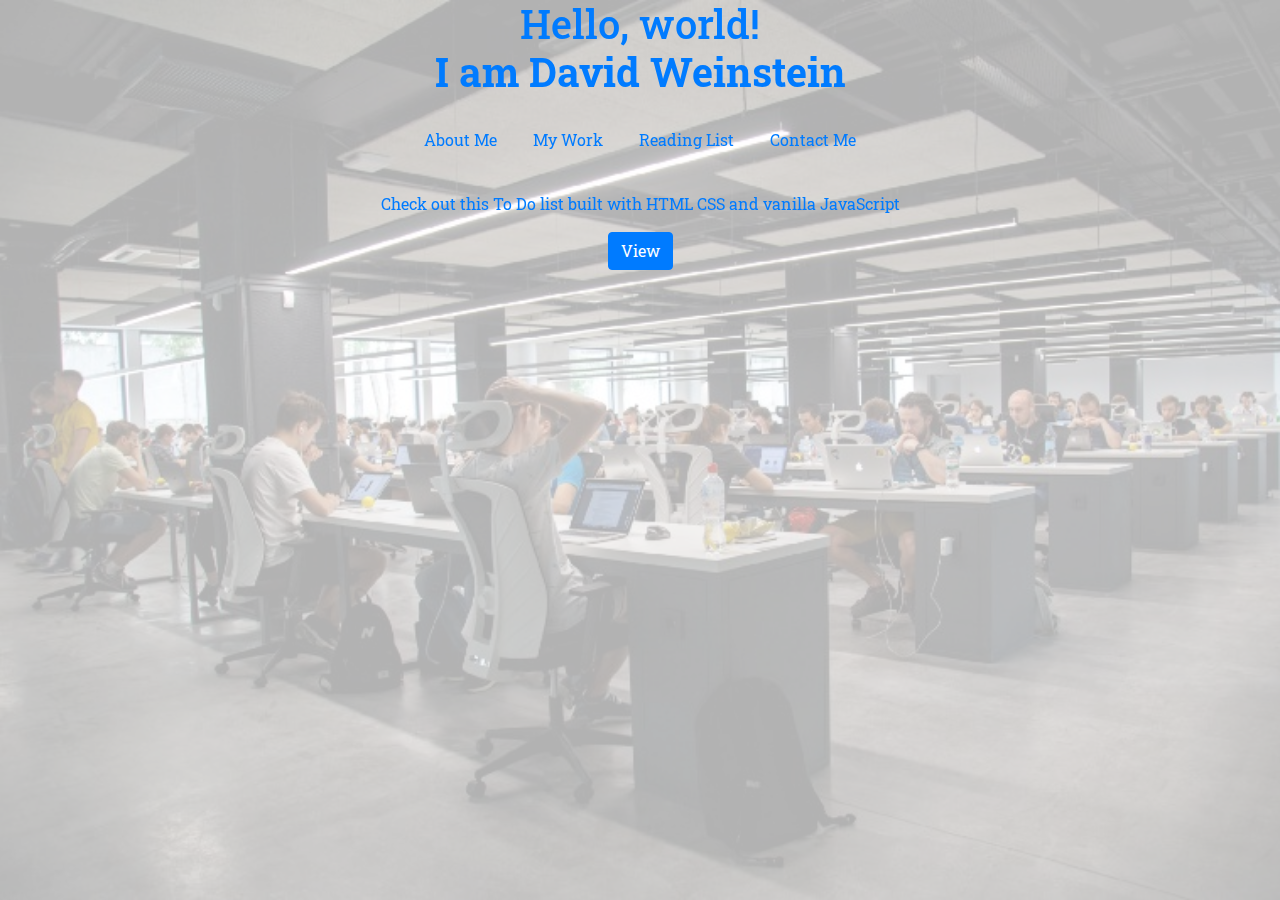
<file: index.html>
<!DOCTYPE html>
<html lang="en">
    <head>
        <meta charset="UTF-8">
        <meta name="viewport" content="width=device-width, initial-scale=1.0">
        <meta http-equiv="X-UA-Compatible" content="ie=edge">
        <title>Weinstein Dev</title>
        <link rel="stylesheet" href="https://stackpath.bootstrapcdn.com/bootstrap/4.3.1/css/bootstrap.min.css" integrity="sha384-ggOyR0iXCbMQv3Xipma34MD+dH/1fQ784/j6cY/iJTQUOhcWr7x9JvoRxT2MZw1T" crossorigin="anonymous">
        <link href="https://fonts.googleapis.com/css?family=Roboto+Slab&display=swap" rel="stylesheet">
        <link rel="stylesheet" href="assets/style.css">
    </head>
    <body>
        <div id="background"></div>
        <div class="container">
            <div class="row" id="header">
                <div class="col-md-12 text-center">
                    <h1 class="text-primary">Hello, world! <br> <strong>I am David Weinstein</strong></h1>
                </div>
            </div>
            <div class="row" id="navbar">
                <div class="col-md-12 text-center">
                    <ul class="text-white">
                        <li class="nav-item">
                            <a class="nav-link" href="#">About Me</a>
                        </li>
                        <li class="nav-item">
                            <a class="nav-link" href="#">My Work</a>
                        </li>
                        <li class="nav-item">
                            <a class="nav-link" href="#">Reading List</a>
                        </li>
                        <li class="nav-item">
                            <a class="nav-link" href="#">Contact Me</a>
                        </li>
                    </ul>
                </div>
            </div>
            <div class="row" id="linkrow">
                
                <div class="col-md-12 text-center">
                    <div class="row">
                        <div class="col-md-12">
                            <p>Check out this To Do list built with HTML CSS and vanilla JavaScript</p>
                        </div>
                    </div>
                    <div class="row">
                        <div class="col-md-4"></div>
                        <div class="col-md-4">
                            <a class="btn btn-primary" href="todo-link/index.html" target="_blank">View</a>
                        </div>
                        <div class="col-md-4"></div>
                    </div>
                </div>
            </div>
        </div>
        <script src="https://code.jquery.com/jquery-3.3.1.slim.min.js" integrity="sha384-q8i/X+965DzO0rT7abK41JStQIAqVgRVzpbzo5smXKp4YfRvH+8abtTE1Pi6jizo" crossorigin="anonymous"></script>
        <script src="https://cdnjs.cloudflare.com/ajax/libs/popper.js/1.14.7/umd/popper.min.js" integrity="sha384-UO2eT0CpHqdSJQ6hJty5KVphtPhzWj9WO1clHTMGa3JDZwrnQq4sF86dIHNDz0W1" crossorigin="anonymous"></script>
        <script src="https://stackpath.bootstrapcdn.com/bootstrap/4.3.1/js/bootstrap.min.js" integrity="sha384-JjSmVgyd0p3pXB1rRibZUAYoIIy6OrQ6VrjIEaFf/nJGzIxFDsf4x0xIM+B07jRM" crossorigin="anonymous"></script>
    </body>
</html>
</file>
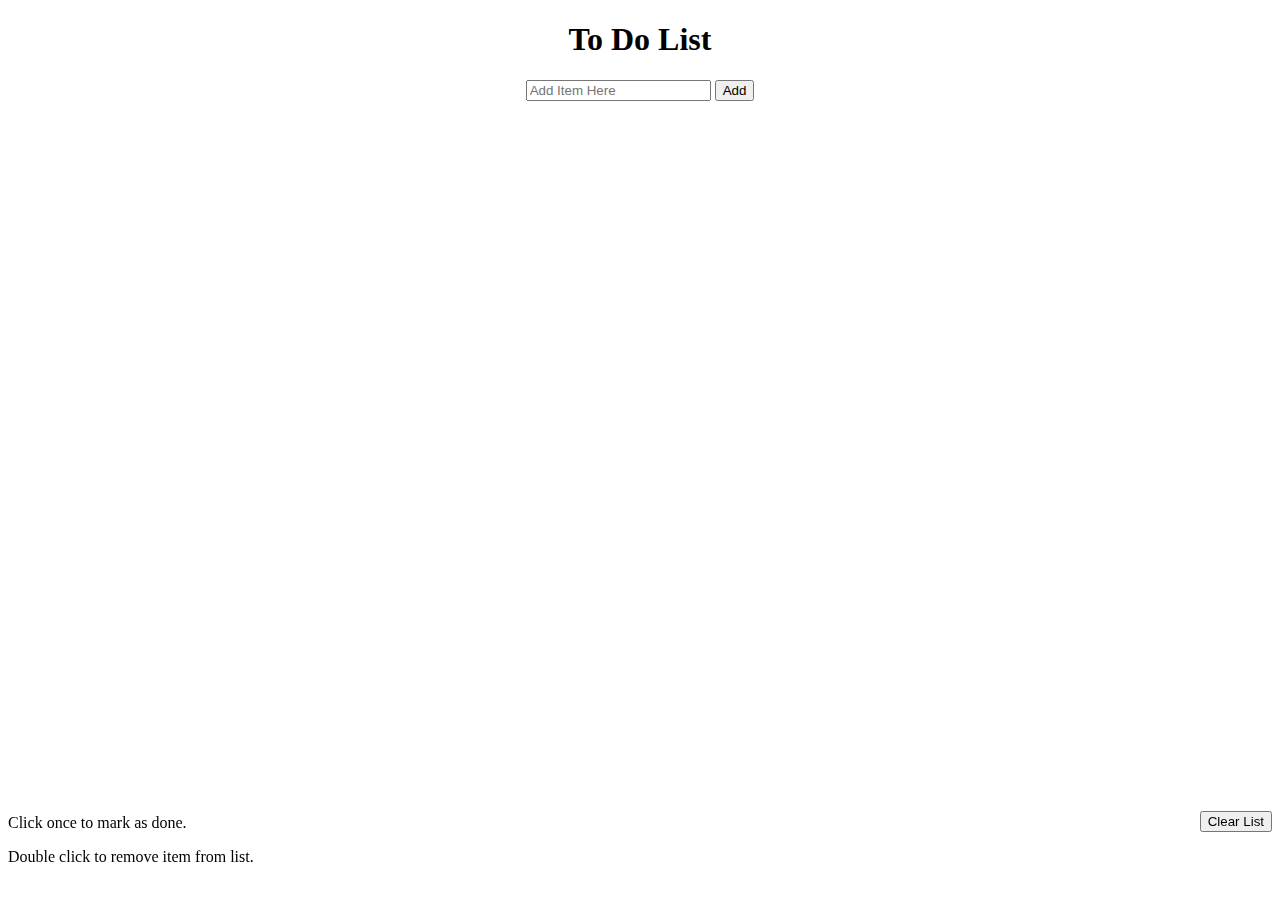
<file: todo-link/index.html>
<!DOCTYPE html>
<html lang="en">
<head>
    <meta charset="UTF-8">
    <meta name="viewport" content="width=device-width, initial-scale=1.0">
    <meta http-equiv="X-UA-Compatible" content="ie=edge">
    <title>To Do List</title>
    <link rel="stylesheet" href="style.css">
</head>
<body>
    <header class="title">
        <h1>To Do List</h1>
    </header>
    <div class="container-main">
        <div class="adds">
            <input id="typeitem" type="text" placeholder="Add Item Here">
            <button id="addItem">Add</button>
        </div>
        <div class="list">
            <ul id="deleteondbl">
            </ul>
        </div>
        </div>
    </div>
    <footer class="container">
        <div class="removeItem">
            <p>Click once to mark as done.</p>
            <p>Double click to remove item from list.</p><br>
        </div>
        <div class="clear">
            <button id="clearAll">Clear List</button>
        </div>
    </footer>
    <script src="script.js"></script>
</body>
</html>
</file>
<file: assets/style.css>
body, html {
    height: 100vh;
}
body {
    font-family: 'Roboto Slab', serif;
}

#background {
    display: block;
    position: relative;
  }
  
  #background::after {
    content: "";
    background: url(../assets/images/0_LPBuQlCevvDRPKf4.jpg)no-repeat;
    background-size: cover;
    opacity: 0.3;
    top: 0;
    left: 0;
    bottom: 0;
    right: 0;
    position: fixed;
    z-index: -1; 
  }

ul{
    list-style-type: none;
    padding: 0
}

ul li{
    display: inline-block;
}

#navbar{
    padding: 1em 0;
}

p{
    color: #007bff
}
</file>
<file: todo-link/style.css>
/* html, body {
    height: 100%;
    width: 100%;
} */


.title {
    text-align: center;
}
.list {
    text-align: center;
}
.adds {
    text-align: center;
}
ul {
    list-style: none;
}
footer {
    position: fixed;
    width: 100%;
    bottom: 0;
}
.container-main {
    display: flex;
    flex-flow: column;
    justify-content: center;
}
.container {
    display: flex;
    justify-content: space-between;
}
.clear {
    margin-right: 1em;
}

#clearAll {
    margin-top: 1em;
    margin-bottom: 1em;
}
.done {
    text-decoration: line-through;
}
li {
    margin-top: 0.5em;
    margin-bottom: 0.5em;
    text-transform: capitalize;
}
</file>
